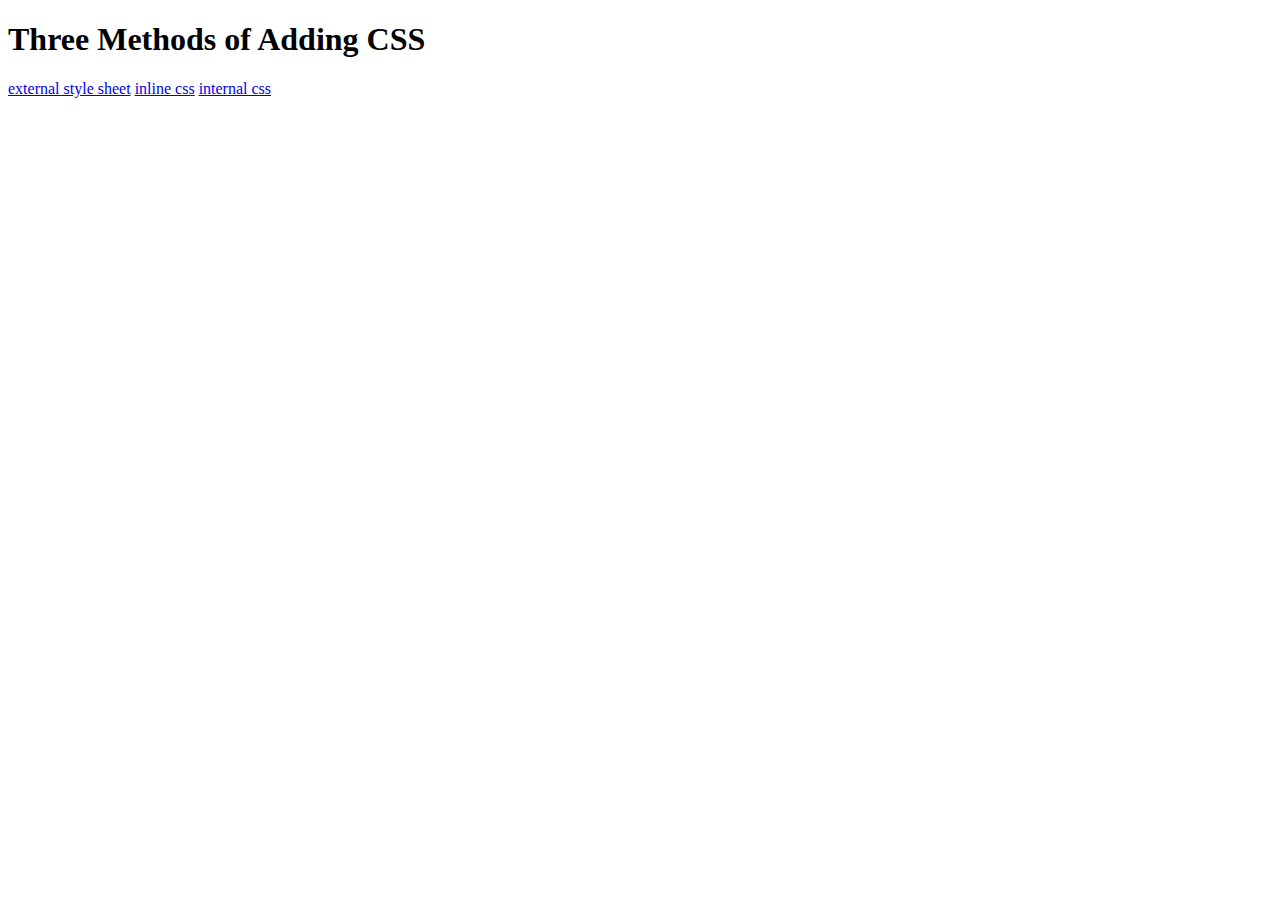
<file: index.html>
<!DOCTYPE html>
<html lang="en">

<head>
  <meta charset="UTF-8">
  <title>Adding CSS</title>
</head>

<body>
  <h1>Three Methods of Adding CSS</h1>
  <!-- Create 3 Links to The 3 Webpages: inline, internal and external -->
   
  <a href="./external.html">external style sheet</a>
  <a href="./inline.html">inline css</a>
  <a href="./internal.html">internal css</a>

</body>

</html>
</file>
